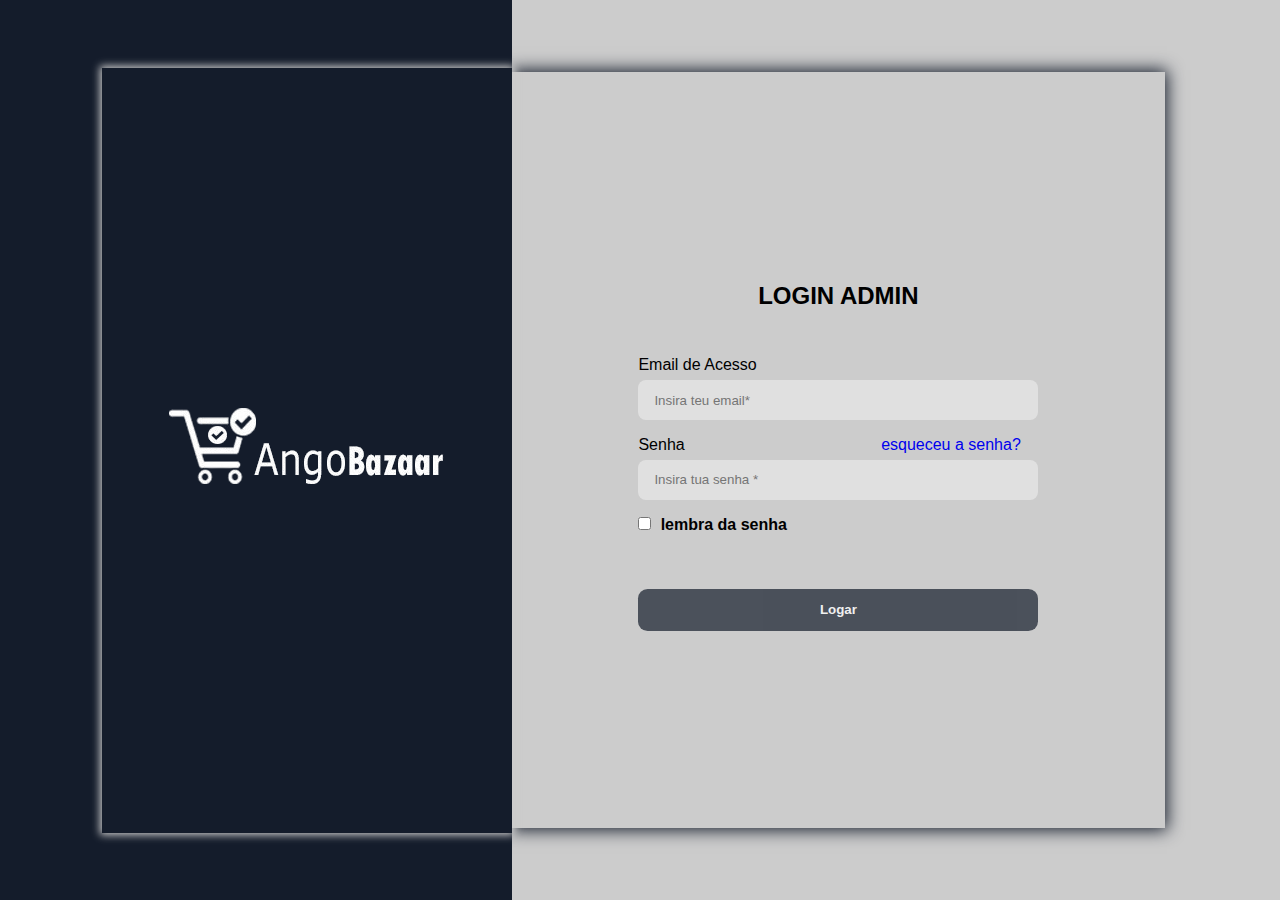
<file: index.html>
<!DOCTYPE html>
<html lang="en">
<head>
    <meta charset="UTF-8">
    <meta name="viewport" content="width=device-width, initial-scale=1.0">
    <link rel="stylesheet" href="css/estilo.css">
    <title>Document</title>
</head>
<body>
    <main>
        <section class="logoes">
           <div class="logoes1">
                <div class="logo">
                  <img src="./img/login.png" alt="">
                </div>
           </div>
        </section>
        <section class="form-prup">
      
          <!-- SECSSAO DIREITA -->
           <div class="form-grup2">
            <form action="#">
                <div class="login">
                  <h2>login admin</h2>
                </div>
                 <div>
                   <label for="#">Email de Acesso</label> <span></span>
                    <input type="text" name="email" placeholder="Insira teu email*">
                 </div>
      
                 <div class="senha">
                   <label for="#">Senha</label> <a href="#">esqueceu a senha?</a><span></span>
                    <input type="password" name="senha" placeholder="Insira tua senha *">
                 </div>
      
                 <div class="checkbox">
                   <input type="checkbox">
                   <label for="#">lembra da senha</label>
                 </div>
                 <button>logar</button>
            </form>
          </div>
        </section>
      </main>
</body>
</html>
</file>
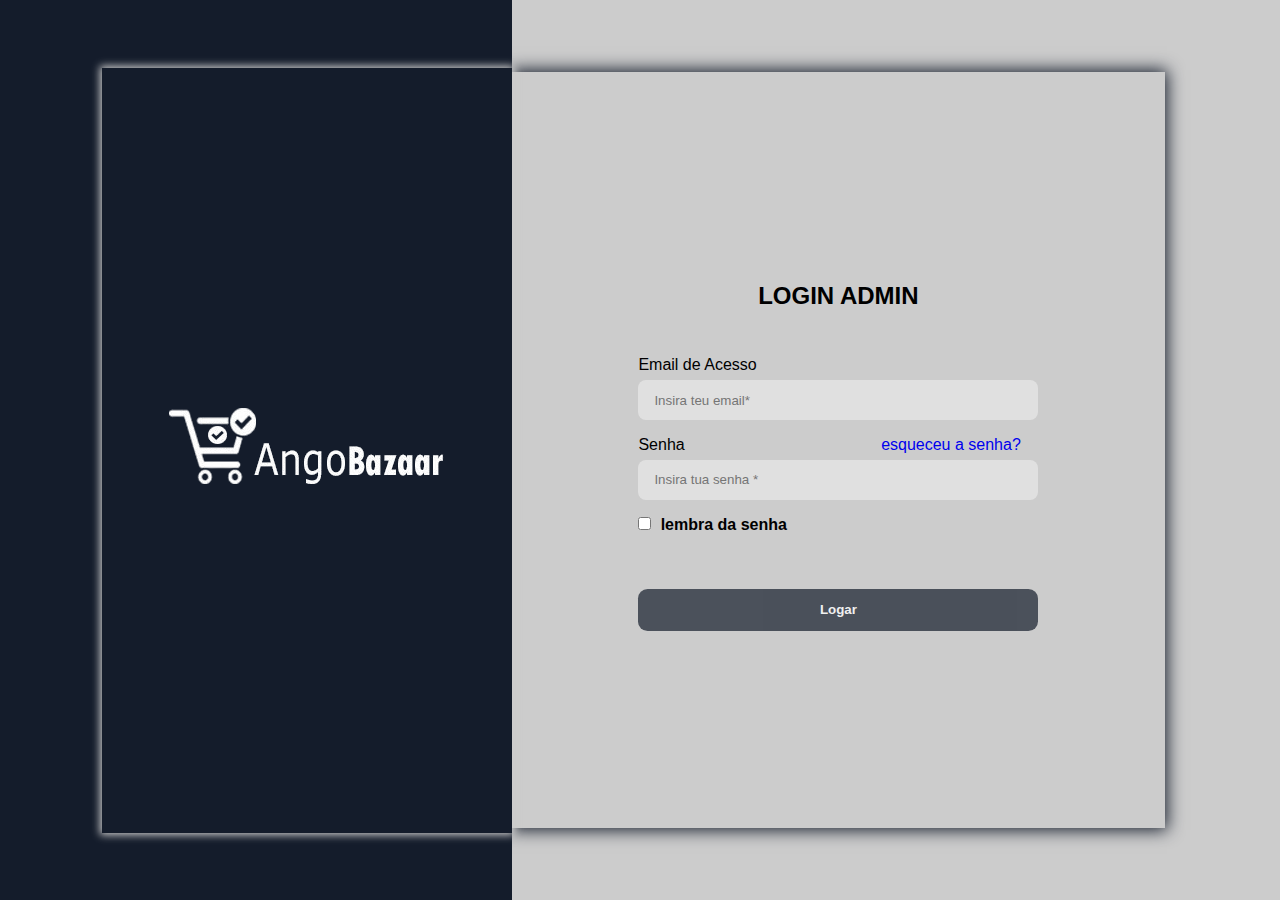
<file: inder.html>
<!DOCTYPE html>
<html lang="en">
<head>
    <meta charset="UTF-8">
    <meta name="viewport" content="width=device-width, initial-scale=1.0">
    <link rel="stylesheet" href="css/estilo.css">
    <title>Document</title>
</head>
<body>
    <main>
        <section class="logoes">
           <div class="logoes1">
                <div class="logo">
                  <img src="./img/login.png" alt="">
                </div>
           </div>
        </section>
        <section class="form-prup">
      
          <!-- SECSSAO DIREITA -->
           <div class="form-grup2">
            <form action="#">
                <div class="login">
                  <h2>login admin</h2>
                </div>
                 <div>
                   <label for="#">Email de Acesso</label> <span></span>
                    <input type="text" name="email" placeholder="Insira teu email*">
                 </div>
      
                 <div class="senha">
                   <label for="#">Senha</label> <a href="#">esqueceu a senha?</a><span></span>
                    <input type="password" name="senha" placeholder="Insira tua senha *">
                 </div>
      
                 <div class="checkbox">
                   <input type="checkbox">
                   <label for="#">lembra da senha</label>
                 </div>
                 <button>logar</button>
            </form>
          </div>
        </section>
      </main>
</body>
</html>
</file>
<file: css/estilo.css>
*{
    margin: 0;
    padding: 0;
    font-family: Arial, Helvetica, sans-serif;
}

main{
    width: 100vw;
    height: 100vh;
  /*   background-color: #31119a; */
    justify-content: center;
    display: flex;
  }
  /* Secssao esquerda */
  .logoes{
  width: 40%;
  height: 100%;
  display: flex;
  justify-content: end;
  align-items: center;
  background-color: #141c2b;
  opacity: 1;
  }
  
  /* SECSSAO ESQUERDA, ESTILIZANDO A DIV INTERNA */
  .logoes1{
     width: 80%;
     height: 85vh;
     color: rgb(0, 0, 0);
     display: flex;
     align-items: center;
     flex-direction: column;
     justify-content: center;
     backface-visibility: hidden;
     background-color: #141c2b ;
     box-shadow: 0 0 .5rem .1rem #ccc;
     overflow: auto;
  }
  
  /* Secssao direita */
  .form-prup{
    width: 60%;
    height: 100vh;
    display: flex;
    align-items: center;
    justify-content: flex-start;
    background-color: #ccc;
    overflow: auto;
  
  }
  
  .form-grup2{
   width: 85%;
   height: 84vh;
   color: rgb(0, 0, 0);
   display: flex;
   justify-content: center;
   align-items: center;
   background-color: transparent;
   box-shadow: 0 0 1rem .1rem #141c2b;
   overflow: auto;
  }
  /* LOGIN ADMIN */
  .login{
    width: 100%;
    display: flex;
    justify-content: center;
    align-items: center;
    text-transform:capitalize ;
  /*   background-color: aqua; */
  }
  
  .login h2{
    text-transform: uppercase;
    font-size: 1.5rem;
    color: black;
    font-weight:900;
  
  }
  
  form{
    width: 50%;
    height: auto;
   /*  background-color: rgb(19, 19, 83); */
    display: flex;
    align-items: center;
    justify-content: center;
    flex-direction: column;
    gap: 1.5rem;
    border-radius: .5rem;
   /*  border: .1rem solid rgb(10, 10, 11); */
    padding: 1rem 0;
   /*  box-shadow: 0 0 1rem .5rem rgb(12, 12, 62); */
  }
  
  form div span{
   display: block;
  }
  form  div, input[type="text"], input[type="password"] {
    width: 25rem;
    height: 2.5rem;
    outline: none;
    border: none;
    margin: .4rem 0 .6rem 0;
    border-radius: .5rem;
  }
  input[type="text"], input[type="password"]{
    background-color: rgba(255,255,255,.4);
  }
  
  
  form div input[type="text"]::placeholder, input[type="password"]::placeholder{
    padding-left: 1rem;
  }
  
  form div  input[type="checkbox"]{
  margin-right: .3rem;
  font-weight: bolder;
  }
  form  .checkbox label{
    font-weight: bolder;
  
  }
  
  form button{
    height: 2.6rem;
    width: 25rem;
    border-radius: .6rem;
    background-color: #141c2b;
    color: rgb(255, 255, 255);
    border: none;
    font-weight: bolder;
    text-transform: capitalize;
    opacity: .7;
  }
  
  form button:hover{
    background-color: #141c2b;
    border: .1rem solid rgb(0, 0, 0);
    color: white;
    transition: .7s;
    opacity: 1;
  }
  form .senha a {
  margin:0 0 0 12rem;
  text-decoration: none;
  }
  
  /* RESPONSIVIDADE */
  @media(max-width:60rem){
    .logoes1 img{
        width: 15rem;
    }
  
    .logoes, .logoes1{
      background-color: #141c2b;
      overflow: hidden;
    }
  
    form  div, input[type="text"], input[type="password"] {
      width: 15rem;
      height: 2.5rem;
      outline: none;
      flex-direction: column;
      border: none;
      margin: .5rem 0 .6rem 0;
      border-radius: .5rem;
    }
  
    form button{
      height: 2.6rem;
      width: 15rem;
      border-radius: .6rem;
      background-color: #141c2b;
      color: rgb(255, 255, 255);
      border: none;
      font-weight: bolder;
      text-transform: capitalize;
      opacity: .7;
    }
  
    form .senha a {
      margin:0 0 0 4rem;
      text-decoration: none;
      }
  
  /* DISPLAY BLOCK */
  
  }
  
  /* TELA MAIS BAIXA */
  
  @media(max-width:40rem){
    /*
      .logoes, .logoes1{
        background-color: aqua;
        overflow: hidden;
      } */
  
      main{
        display:flex;
        flex-direction: column;
        width: 100%;
        padding: 0;
        height: 100%;
      }
  
      .logoes,.form-prup{
        width: 100%;
        height: auto;
        padding: 0;
      }
  
      form{
        width: 100vw;
      margin-top: -5rem;
      }
  
      /* .login{
      margin-bottom: 6rem;
      } */
  
       form div {
       padding: 0;
    margin: .5;
      }
  
      .logoes1,.form-grup2{
           box-shadow: none;
           width: 100vw;
      }
  
      .logoes1{
        height: 20vh;
      }
      .form-grup2{
        height: 80vh;
      }
  
      .form-grup2 form .login{
          margin-bottom: -.5rem;
          margin-top: -4rem;
      }
  
      .login{
        padding:-2rem 0;
        margin: -2rem 0;
        height: 0rem;
  
      }
  
  
    }
</file>
